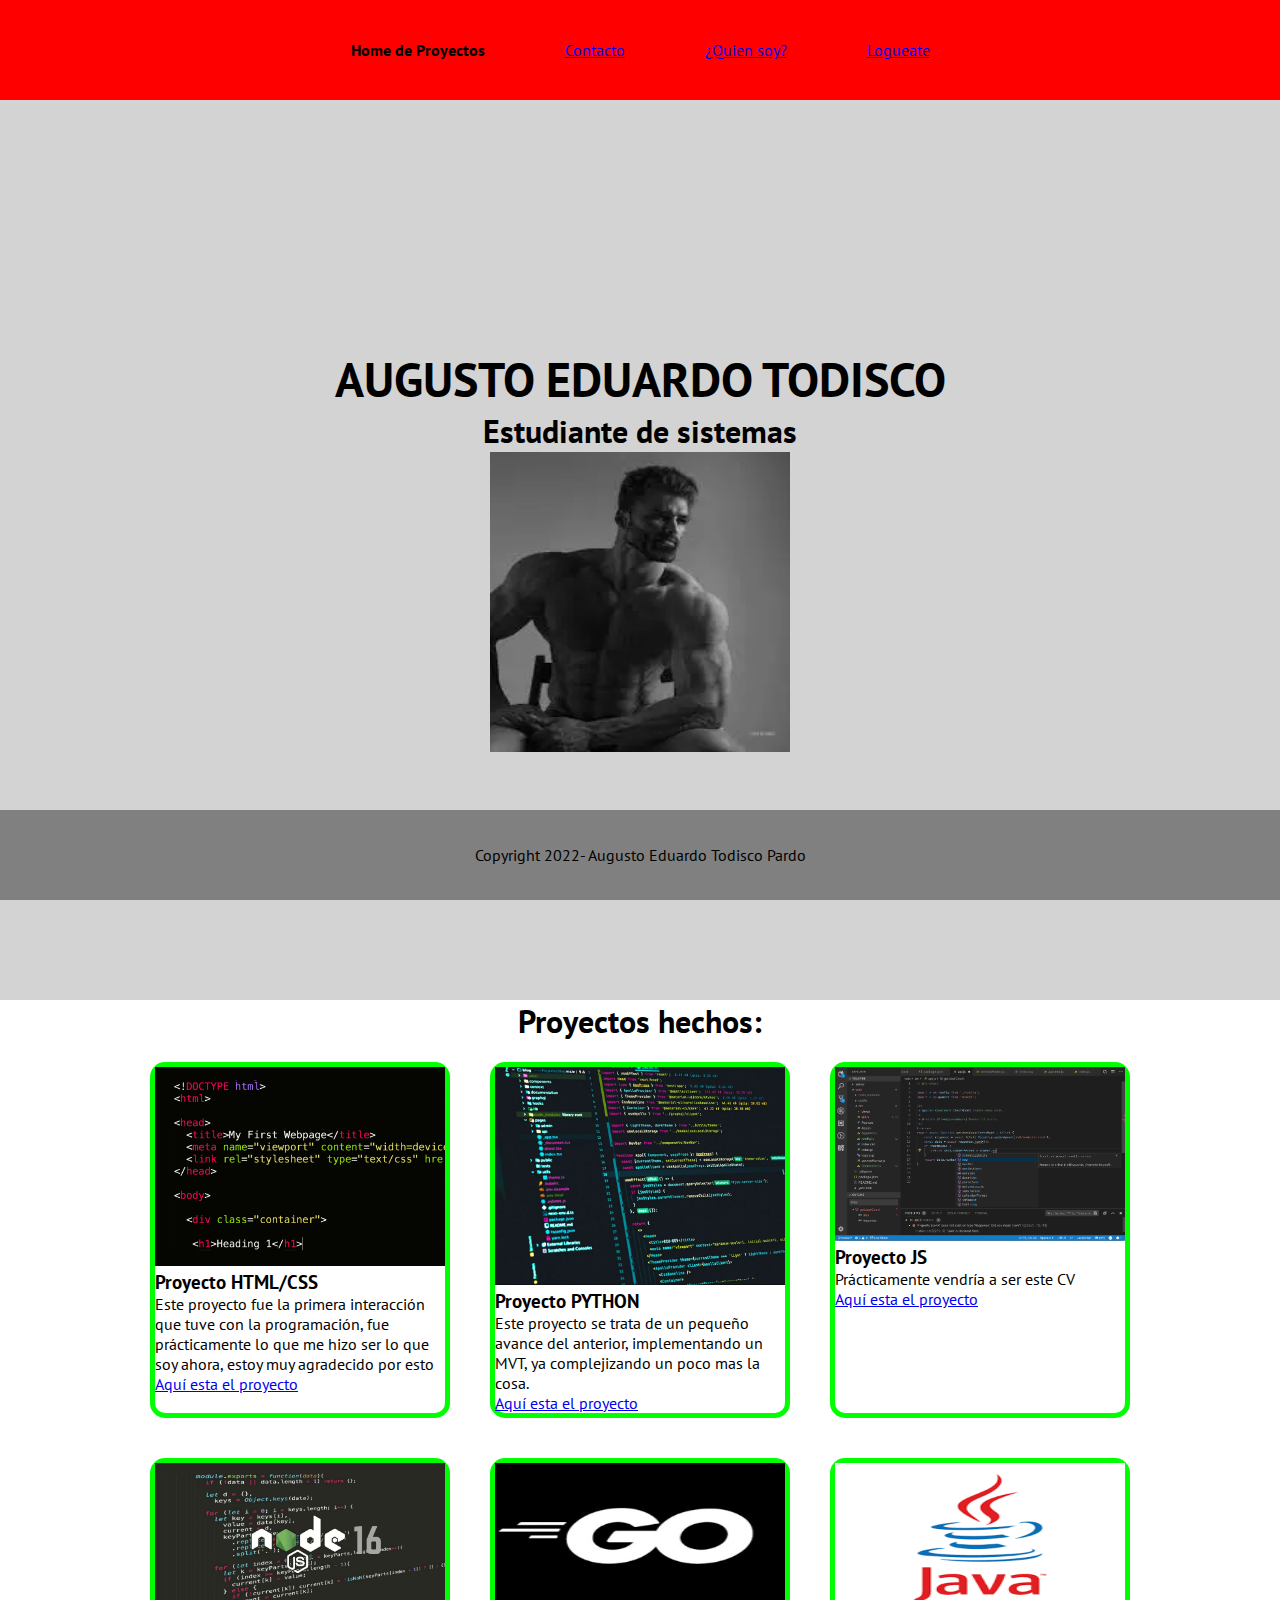
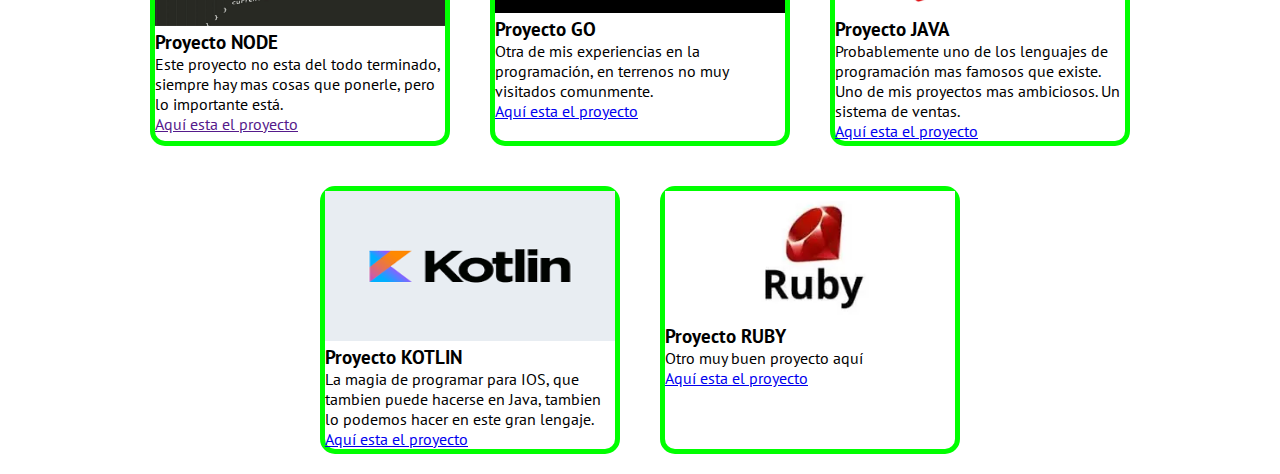
<file: index.html>
<!DOCTYPE html>
<html lang="en">
<head>
    <meta charset="UTF-8">
    <meta http-equiv="X-UA-Compatible" content="IE=edge">
    <meta name="viewport" content="width=device-width, initial-scale=1.0">
    <title>Curriculum Vitae</title>
    <link rel="stylesheet" href="css/styles.css">
</head>
<body>
    <header>
        <nav>
            <ul>
                <li><b>Home de Proyectos</b></li>
                <li><a href="pages/contacto.html">Contacto</a></li>
                <li><a href="pages/quiensoy.html">¿Quien soy?</a></li>
                <li><a href="login.html"> Logueate </a></li>
            </ul>
        </nav>
    </header>
    <main>
        <section id="principal">
            <h1>Augusto Eduardo Todisco</h1>
            <h2>Estudiante de sistemas</h2>
            <img src="img/yo.webp" height="300" width="300">
        </section>
        
        <section id="proyectos">
            <h2>Proyectos hechos: </h2>
            <div class="listaproyecto">
                
                <div class="detallesproyecto">
                   <img src="img/Htmlcss.webp" alt="">
                   <h3>Proyecto HTML/CSS</h3>
                   <p>
                     Este proyecto fue la primera interacción que tuve con la programación, fue prácticamente lo que me hizo ser
                     lo que soy ahora, estoy muy agradecido por esto
                   </p>
                   <a href="https://github.com/Augustodisco/EntregaFinalTodiscoHTML">Aquí esta el proyecto</a>
                </div>
                
                <div class="detallesproyecto">
                    <img src="img/Pyhton.webp" alt="">
                    <h3>Proyecto PYTHON</h3>
                    <p>
                        Este proyecto se trata de un pequeño avance del anterior, implementando un MVT, ya complejizando un poco 
                        mas la cosa.
                    </p>
                    <a href="https://github.com/Augustodisco/Augus_Blog">Aquí esta el proyecto</a>
                </div>
               
                <div class="detallesproyecto">
                    <img src="img/js.webp" alt="">
                    <h3>Proyecto JS</h3>
                    <p>
                        Prácticamente vendría a ser este CV
                    </p>
                    <a href="https://github.com/Augustodisco/CVAugustoTodisco">Aquí esta el proyecto</a>
                </div>

                <div class="detallesproyecto">
                    <img src="img/Node.webp" alt="">
                    <h3>Proyecto NODE</h3>
                    <p>
                        Este proyecto no esta del todo terminado, siempre hay mas cosas que ponerle, pero lo importante está.
                    </p>
                    <a href="">Aquí esta el proyecto</a>
                </div>
      
                <div class="detallesproyecto">
                   <img src="img/go.webp" height="150" width="150">
                   <h3>Proyecto GO</h3>
                   <p>
                     Otra de mis experiencias en la programación, en terrenos no muy visitados comunmente.
                   </p>
                   <a href="#">Aquí esta el proyecto</a>
                </div>
                
                <div class="detallesproyecto">
                    <img src="img/java.webp" height="150" width="150">
                    <h3>Proyecto JAVA</h3>
                    <p>
                        Probablemente uno de los lenguajes de programación mas famosos que existe. Uno de mis proyectos mas ambiciosos. Un sistema de ventas.
                    </p>
                    <a href="https://www.youtube.com/watch?v=IiOYjdzH_TM&list=PLMPZIgg1n4JlSr_81Lhp8lem8Dtfe9qxV">Aquí esta el proyecto</a>
                </div>
               
                <div class="detallesproyecto">
                    <img src="img/kotlin.webp" height="150" width="150">
                    <h3> Proyecto KOTLIN</h3>
                    <p>
                        La magia de programar para IOS, que tambien puede hacerse en Java, tambien lo podemos hacer en este
                        gran lengaje.
                    </p>
                    <a href="#">Aquí esta el proyecto</a>
                </div>

                <div class="detallesproyecto">
                    <img src="img/ruby.webp" alt="">
                    <h3>Proyecto RUBY</h3>
                    <p>
                        Otro muy buen proyecto aquí
                    </p>
                    <a href="#">Aquí esta el proyecto</a>
                </div>

                
                

            </div>
        </section>

       

    </main>

    <footer>
       <p align="center"> Copyright 2022- Augusto Eduardo Todisco Pardo</p>
    </footer>
</body>
</html>
</file>
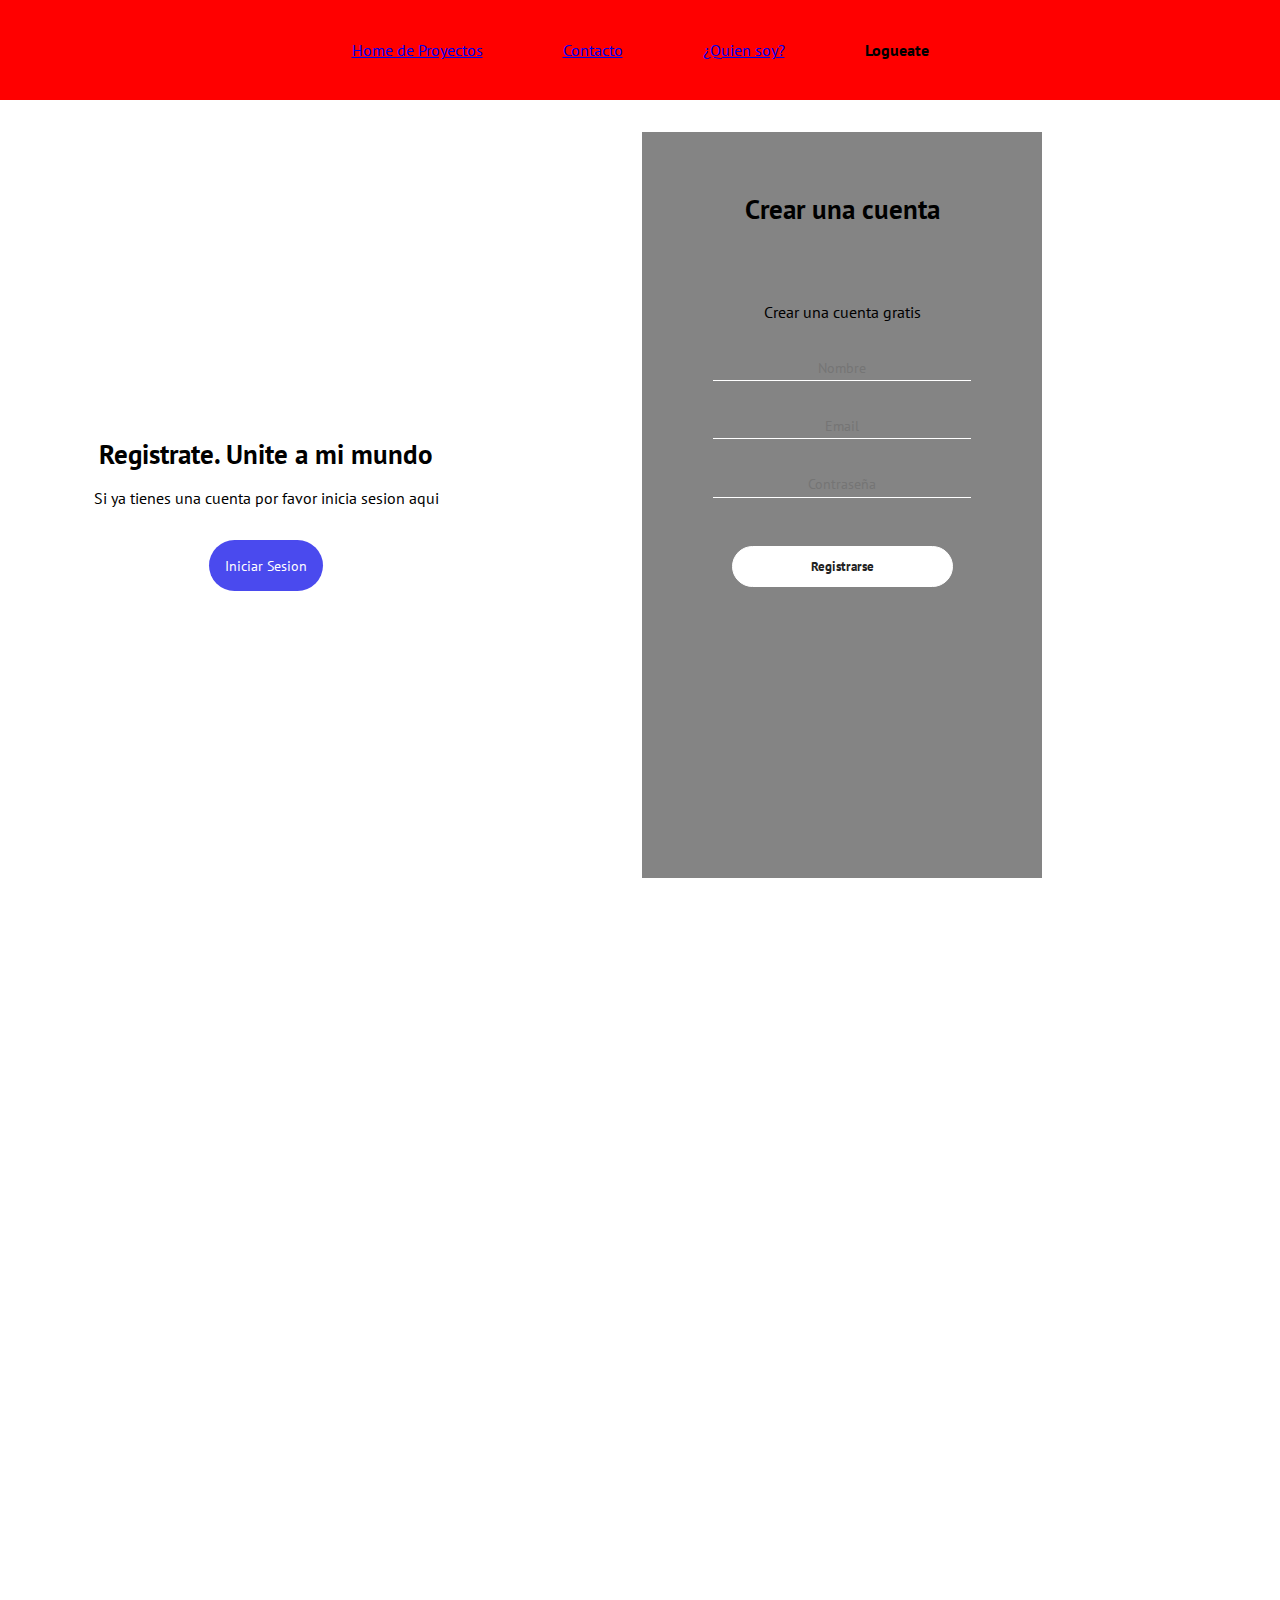
<file: login.html>
<!DOCTYPE html>
<html lang="en">
<head>
    <meta charset="UTF-8">
    <meta http-equiv="X-UA-Compatible" content="IE=edge">
    <meta name="viewport" content="width=device-width, initial-scale=1.0">
    <title>Logueate</title>
    <link rel="stylesheet" href="../css/styles.css">
</head>
<body>
    
    <header>
        <nav>
            <ul>
                <li><a href="index.html">Home de Proyectos</a></li>
                <li><a href="pages/contacto.html">Contacto</a></li>
                <li><a href="pages/quiensoy.html">¿Quien soy?</a></li>
                <li><b>Logueate</b></li>
            </ul>
        </nav>
    </header>
   

    <div class="container-form sign-up">
        <div class="welcome-back">
            <div class="message">
                <h2>Registrate. Unite a mi mundo</h2>
                <p>Si ya tienes una cuenta por favor inicia sesion aqui</p>
                <button class="sign-up-btn">Iniciar Sesion</button>
            </div>
        </div>
        <form class="formulario">
            <h2 class="create-account">Crear una cuenta</h2>
            <p class="cuenta-gratis">Crear una cuenta gratis</p>
            <input type="text" placeholder="Nombre">
            <input type="email" placeholder="Email">
            <input type="password" placeholder="Contraseña">
            <input type="button" value="Registrarse">
        </form>
    </div>
    
    <div class="container-form sign-in">
        <form class="formulario">
            <h2 class="create-account">Iniciar Sesion</h2>
            <p class="cuenta-gratis">¿Aun no tienes una cuenta?</p>
            <input type="email" placeholder="Email">
            <input type="password" placeholder="Contraseña">
            <input type="button" value="Iniciar Sesion">
        </form>
        <div class="welcome-back">
            <div class="message">
                <h2>Bienvenido de nuevo</h2>
                <p>Si aun no tienes una cuenta por favor registrese aqui</p>
                <button class="sign-in-btn">Registrarse</button>
            </div>
        </div>
    </div>
    <script src="login.js"></script>
</body>
</html>
</file>
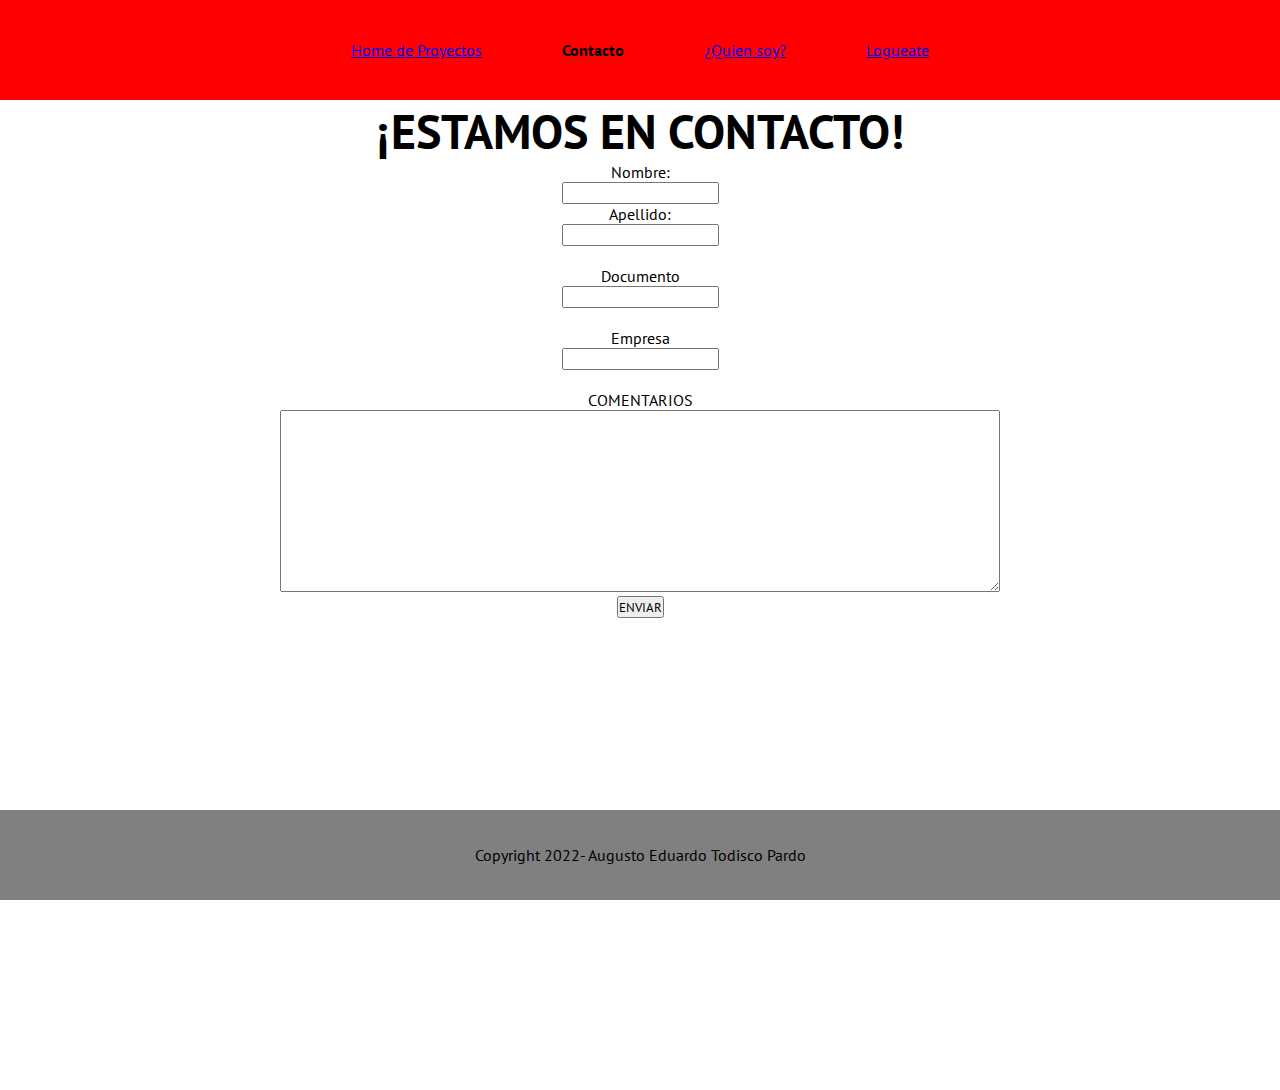
<file: pages/contacto.html>
<!DOCTYPE html>
<html lang="en">
<head>
    <meta charset="UTF-8">
    <meta http-equiv="X-UA-Compatible" content="IE=edge">
    <meta name="viewport" content="width=device-width, initial-scale=1.0">
    <title>Curriculum Vitae</title>
    <link rel="stylesheet" href="../css/styles.css">
</head>
<body>
    <header>
        <nav>
            <ul>
                <li><a href="../index.html">Home de Proyectos</a></li>
                <li><b>Contacto</b></li>
                <li><a href="../pages/quiensoy.html">¿Quien soy?</a></li>
                <li><a href="../login.html"> Logueate </a></li>
            </ul>
        </nav>
    </header>
    <main>
        <div align="center">
            <section class="contacto">
                <H1>¡Estamos en Contacto!</H1>
                <form>
                    <label for="Nombre">Nombre:</label><br>
                    <input type="text" id="nombre" name="nombre"><br>
                    <label for="Apellido">Apellido:</label><br>
                    <input type="text" id="Apellido" name="Apellido"><br><br>
                    <label for="DNI">Documento</label><br>
                    <input type="number" name="DNI" id="DNI"><br><br>
                    <label for="Edad">Empresa</label><br>
                    <input type="empresa" name="empresa" id="empresa"><br><br>
                    <p>
                        <p> COMENTARIOS </p>
                        <textarea cols="100" rows="10"></textarea><br>
                    </p>
                    <input type="submit" value="ENVIAR">
                  </form> 
            </section>
        </div>
    </main>

    <footer>
       <p align="center"> Copyright 2022- Augusto Eduardo Todisco Pardo</p>
    </footer>
</body>
</html>
</file>
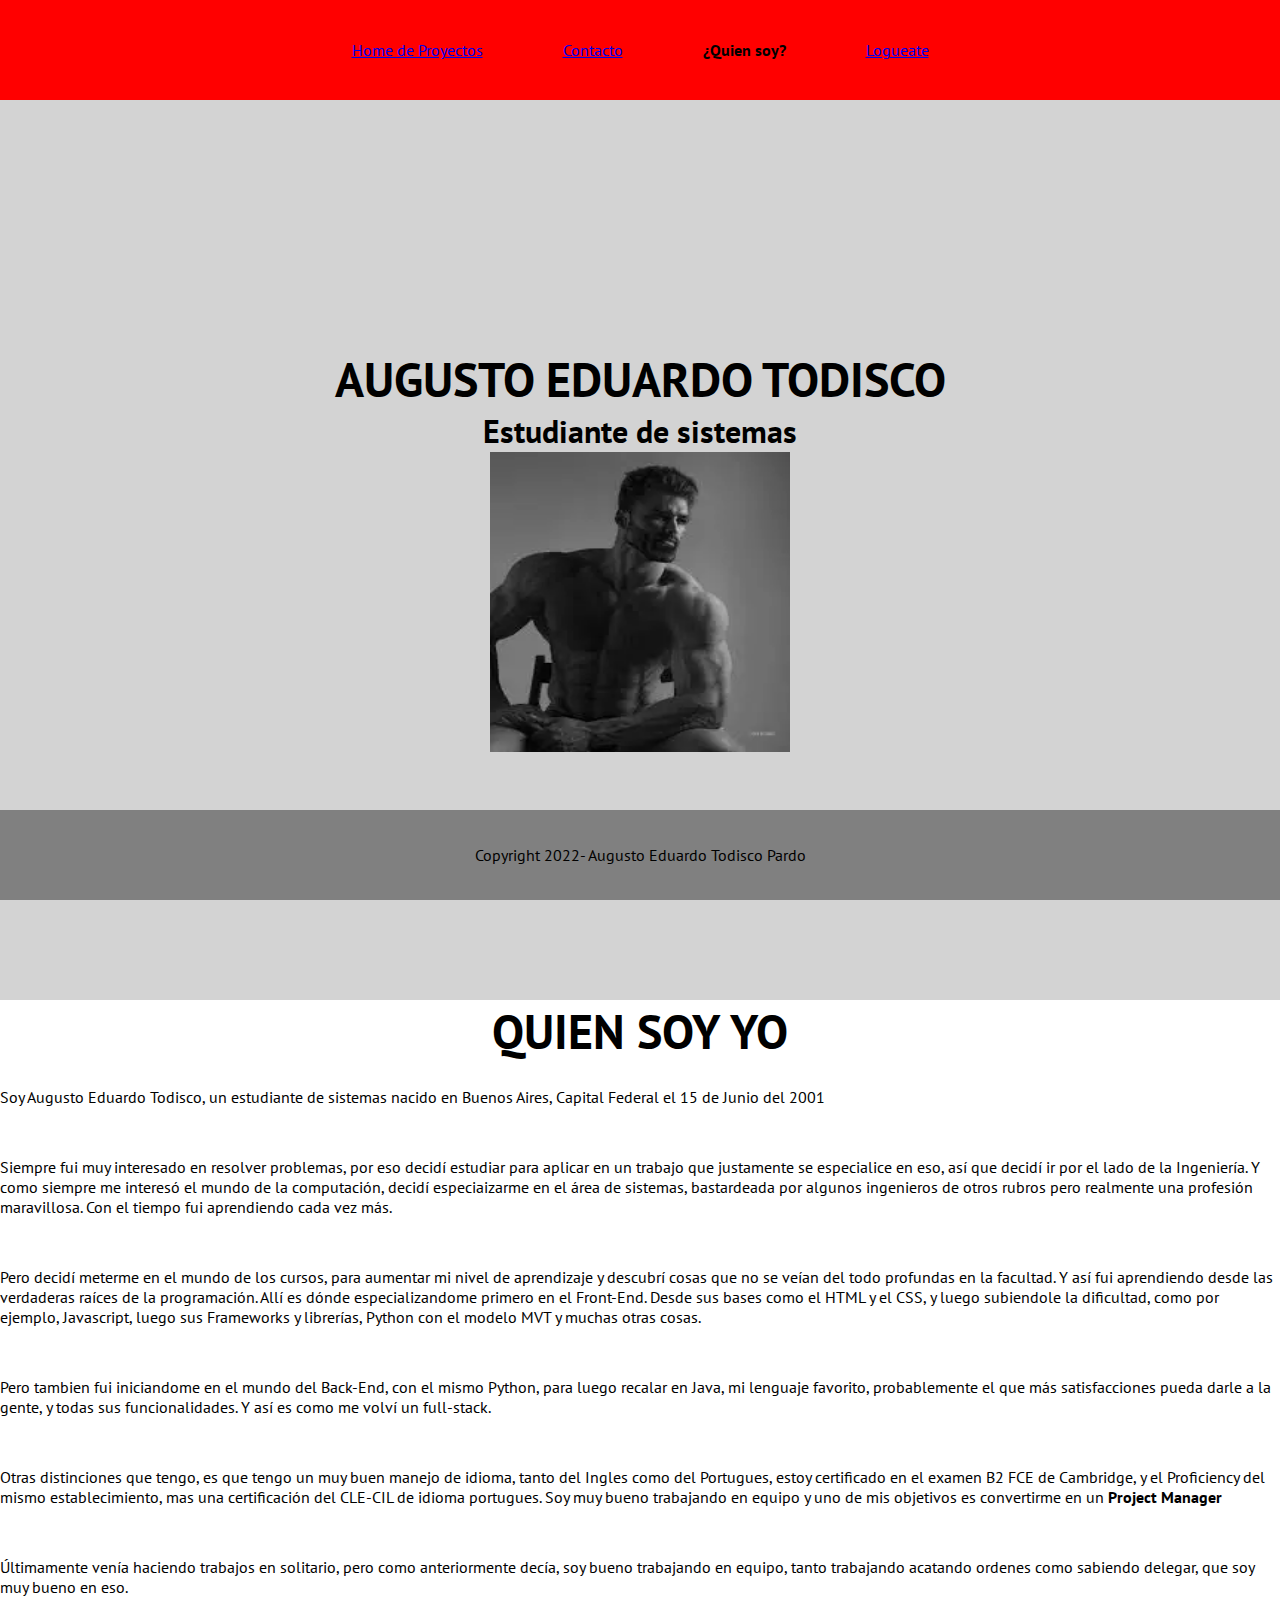
<file: pages/quiensoy.html>
<!DOCTYPE html>
<html lang="en">
<head>
    <meta charset="UTF-8">
    <meta http-equiv="X-UA-Compatible" content="IE=edge">
    <meta name="viewport" content="width=device-width, initial-scale=1.0">
    <title>Curriculum Vitae</title>
    <link rel="stylesheet" href="../css/styles.css">
</head>
<body>
    <header>
        <nav>
            <ul>
                <li><a href="../index.html">Home de Proyectos</a></li>
                <li><a href="../pages/contacto.html">Contacto</a></li>
                <li><b>¿Quien soy?</b></li>
                <li><a href="../login.html"> Logueate </a></li>
            </ul>
        </nav>
    </header>
    <main>
        <section id="principal">
            <h1>Augusto Eduardo Todisco</h1>
            <h2>Estudiante de sistemas</h2>
            <img src="../img/yo.webp" height="300" width="300">
        </section>
        
        <section>
            <h1 align="center">QUIEN SOY YO</h1>
        
            <div class="quiensoy">
                <p>
                    Soy Augusto Eduardo Todisco, un estudiante de sistemas nacido en Buenos Aires, Capital Federal el 15 de Junio del 2001
                </p>
            </div> 

            <div class="quiensoy">
                <p>
                    Siempre fui muy interesado en resolver problemas, por eso decidí estudiar para aplicar en un trabajo que justamente 
                    se especialice en eso, así que decidí ir por el lado de la Ingeniería. Y como siempre me interesó el mundo de la 
                    computación, decidí especiaizarme en el área de sistemas, bastardeada por algunos ingenieros de otros rubros pero
                    realmente una profesión maravillosa. Con el tiempo fui aprendiendo cada vez más. 

                </p>
            </div>

            <div class="quiensoy">
                <p>
                    Pero decidí meterme en el mundo de los cursos, para aumentar mi nivel de aprendizaje y descubrí cosas que no se veían
                    del todo profundas en la facultad. Y así fui aprendiendo desde las verdaderas raíces de la programación. Allí es dónde 
                    especializandome primero en el Front-End. Desde sus bases como el HTML y el CSS, y luego subiendole la dificultad, como
                    por ejemplo, Javascript, luego sus Frameworks y librerías, Python con el modelo MVT y muchas otras cosas.
                </p>
            </div>

            <div class="quiensoy">
                <p>
                    Pero tambien fui iniciandome en el mundo del Back-End, con el mismo Python, para luego recalar en Java, mi lenguaje 
                    favorito, probablemente el que más satisfacciones pueda darle a la gente, y todas sus funcionalidades. Y así es como me 
                    volví un full-stack.
                </p>
            </div>

            <div class="quiensoy">
                <p>
                    Otras distinciones que tengo, es que tengo un muy buen manejo de idioma, tanto del Ingles como del Portugues, estoy 
                    certificado en el examen B2 FCE de Cambridge, y el Proficiency del mismo establecimiento, mas una certificación del 
                    CLE-CIL de idioma portugues. Soy muy bueno trabajando en equipo y uno de mis objetivos es convertirme en un <b>Project Manager</b>
                </p>
            </div>

            <div class="quiensoy">
                <p>
                    Últimamente venía haciendo trabajos en solitario, pero como anteriormente decía, soy bueno trabajando en equipo,
                    tanto trabajando acatando ordenes como sabiendo delegar, que soy muy bueno en eso.
                </p>
            </div>
        </main>

    <footer>
       <p align="center"> Copyright 2022- Augusto Eduardo Todisco Pardo</p>
    </footer>
</body>
</html>
</file>
<file: css/styles.css>
@import url('https://fonts.googleapis.com/css2?family=PT+Sans&display=swap');

*{
   box-sizing: border-box;
   margin: 0;
   padding: 0;
   font-family: "PT Sans";
}

header{
    padding-top: 30px;
    padding-bottom: 30px;
    background-color: red;
    position: sticky;
    top: 0;
}

section{
    height: 100vh;
    
}

#principal{
    background-color: lightgray;
    display: flex;
    flex-direction: column;
    justify-content: center;
    align-items: center;
}

h1{
    font-size: 3rem;
    text-transform: uppercase;
}

h2{
    font-size: 2rem;
    text-align: center;
}

.listaproyecto{
    display: flex;
    flex-wrap: wrap;
    justify-content: center;

}

.detallesproyecto{
    border: 5px solid lime;
    width: 300px;
    margin: 20px;
    border-radius: 15px;

}

.detallesproyecto img{
    width: 100%;
}

nav ul{
   display: flex;
   justify-content: center;
   list-style: none;
   

}

nav ul li{
    margin-left: 20px;
    margin-right: 20px;
    padding: 10px 20px;

}

.imagenmia{
    display: flex;
    justify-content: center;
    
}

.quiensoy{
    padding-top: 25px;
    padding-bottom: 25px;
    margin: auto;
}

footer{
    background-color: grey;
    padding-top: 35px;
    padding-bottom: 35px;
    position:sticky;
    top: 0;
    bottom: 0;
}

.imagenmia{
    width: 300px;
    margin: 20px;
    border-radius: 15px;
}

/*login*/

.container-form {
    width: 90%;
    height: 90vh;
    display: flex;
    justify-content: space-around;
    transition:  all .5s ease-out;
}

.welcome-back {
    display: flex;
    align-items: center;
    text-align: center;
}

.message {
    padding: 1rem;
}

.message h2 {
    font-size: 1.7rem;
    padding: 1rem 0;
}

.message button {
    padding: 1rem;
    font-weight: 400;
    background-color: #4a4aee;
    border-radius: 2rem;
    border: none;
    outline: none;
    cursor: pointer;
    font-size: .9rem;
    margin-top: 2rem;
    transition: all .3s ease-in;
    color: #fff;
}

.message button:hover {
    background-color: #6464f8;
}

.formulario {
    width: 400px;
    padding: 1rem;
    margin: 2rem;
    background-color: rgb(51, 51, 51, 0.602);
    text-align: center;
}

.create-account {
    padding: 2.7rem 0;
    font-size: 1.7rem;
}

.border-icon {
    height: 20px;
    width: 20px;
    display: flex;
    align-items: center;
    justify-content: center;
    padding: 1.5rem;
    border: solid thin white;
    border-radius: 50%;
    font-size: 1.5rem;
    transition: all .3s ease-in;
}

.border-icon:hover {
    background-color: #4a4aee;
    cursor: pointer;
}

.cuenta-gratis {
    padding: 2rem 0;
}

.formulario input {
    width: 70%;
    display: block;
    margin: auto;
    margin-bottom: 2rem;
    background-color: transparent;
    border: none;
    border-bottom: white thin solid;
    text-align: center;
    outline: none;
    padding: .2rem 0;
    font-size: .9rem;
    color: white;
}

.formulario input[type="button"] {
    width: 60%;
    margin: auto;
    border: solid thin white;
    padding: .7rem;
    border-radius: 2rem;
    background-color: white;
    font-weight: 600;
    margin-top: 3rem;
    font-size: .8rem;
    cursor: pointer;
    color: #222;
}

.sign-in {
    position: absolute;
    opacity: 0;
    visibility: hidden;
}

.sign-in.active {
    opacity: 1;
    visibility: visible;
}

.sign-up.active {
    opacity: 0;
    visibility: hidden;
}
</file>
